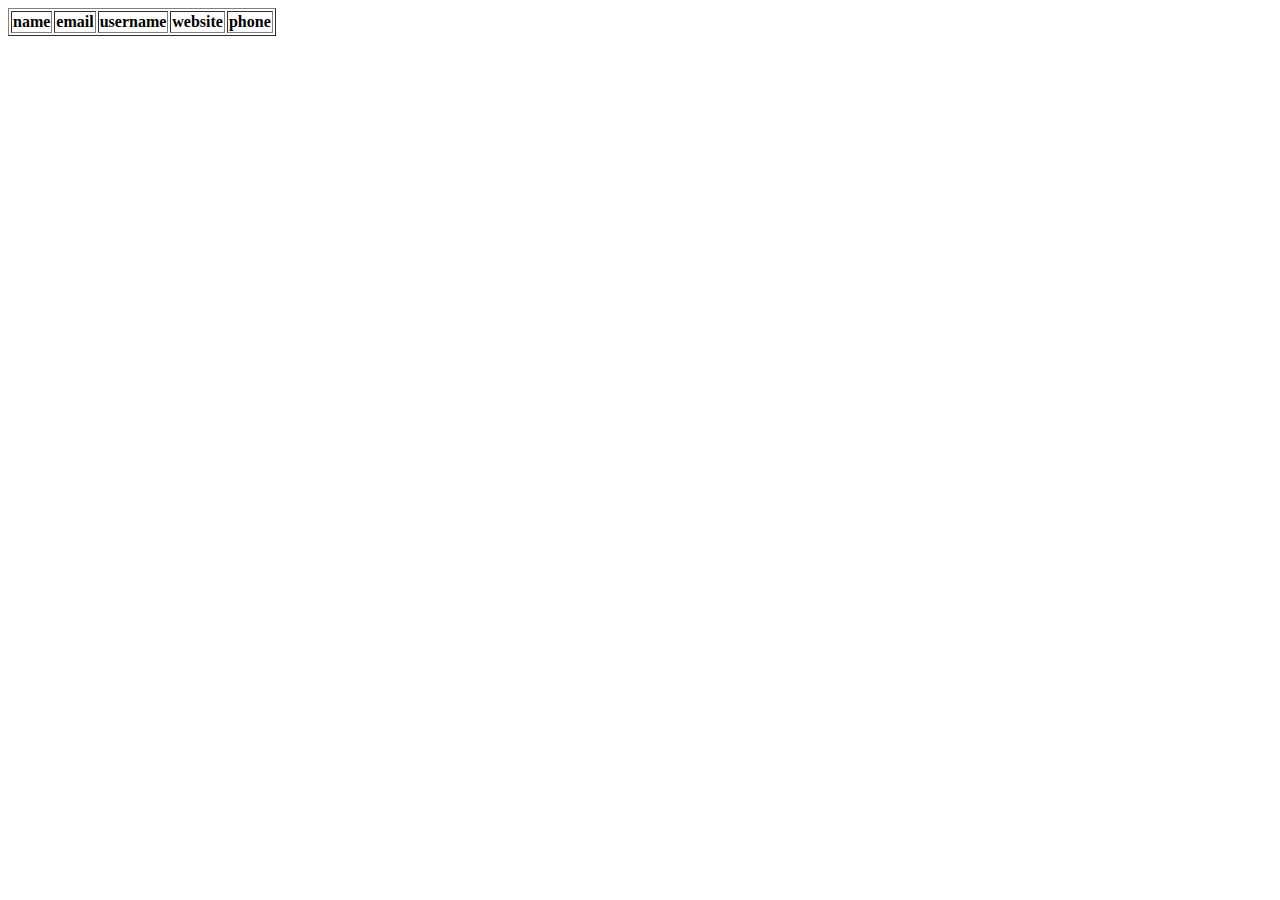
<file: api.html>
<!DOCTYPE html>
<html lang="en">
<head>
    <meta charset="UTF-8">
    <meta name="viewport" content="width=device-width, initial-scale=1.0">
    <title>Document</title>
</head>
<body>
    <table border="1px">
        <thead>
            <tr>
                <th>name</th>
                <th>email</th>
                <th>username</th>
                <th>website</th>
                <th>phone</th>
            </tr>
        </thead>
    </table>


    <tbody id="data">

    </tbody>
    <script>
        async function get(){
              let result = await fetch ("https://fakestoreapi.com/products")
              result = await result.json();
              console.log(result)
              document.getElementById("data")((user)=>{
        
            
              });
        }
        get()



        

    </script>
</body>
</html>
</file>
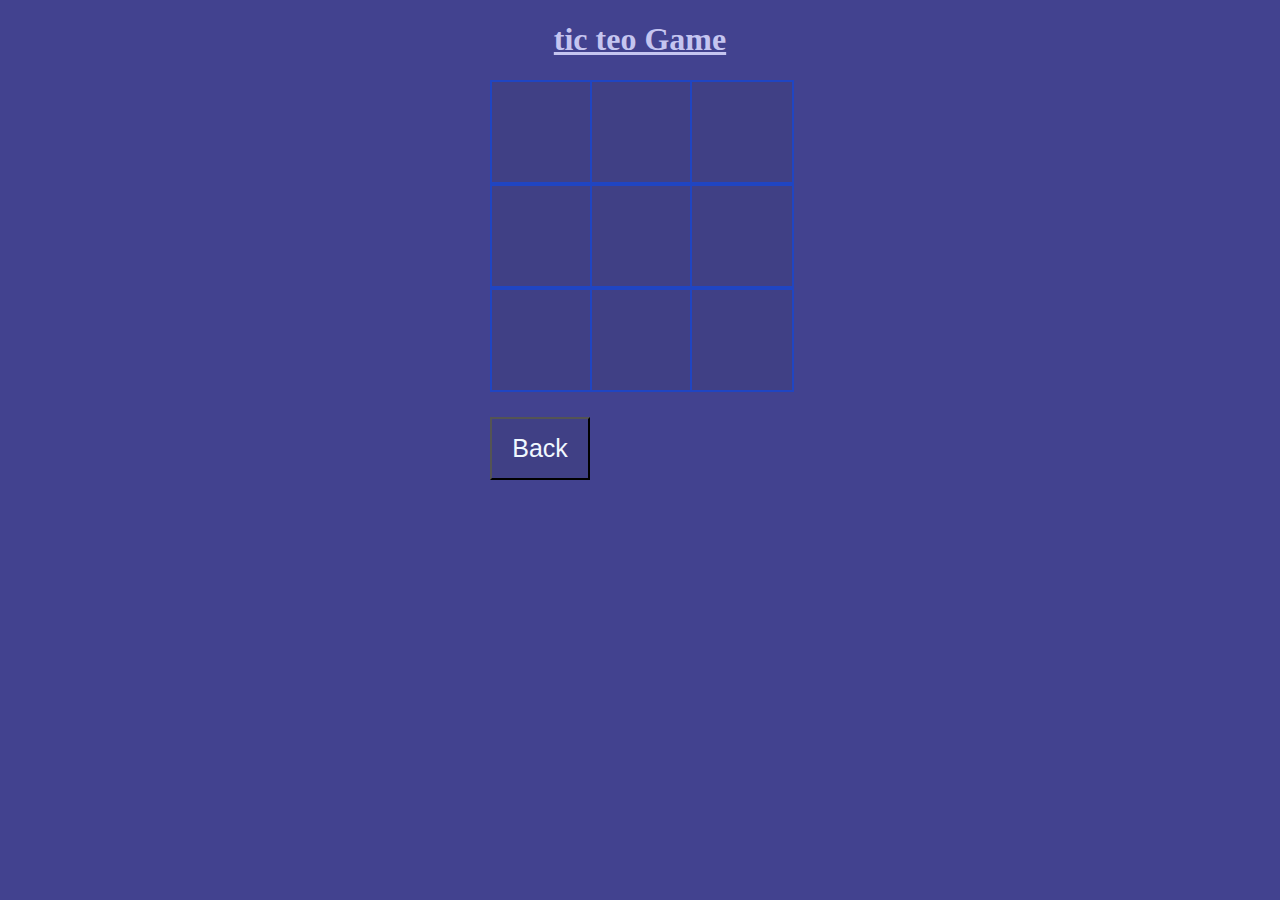
<file: tic tac gme.html>
<!DOCTYPE html>
<html lang="en">
<head>
    <meta charset="UTF-8">
    <meta name="viewport" content="width=device-width, initial-scale=1.0">
    <title>tic teo Game</title>
</head>
<style>
    h1{
        text-align: center;
        text-decoration: underline;
        color: rgb(197, 197, 240);
    }
    .main{
        display: grid;
        grid-template-columns: repeat(3,100px);
        place-content: center;
        
    }
    .main>div{
        width: 100px;
        height: 100px;
         box-shadow: 2px black;
        text-align: center;
        font-size: 100px;
        background-color: hwb(240 25% 48%);
        color: aliceblue;
        border: 2px solid rgb(32, 69, 194);
    }
    body{
        background-color: hsl(240, 37%, 41%);
    }
    .btn{ 
    
        background-color: hwb(240 25% 48%);
   color:  rgb(224, 10, 10);
   padding: 15px;
   margin-top: 25%;
   color: #fff;
   font-size: 25px;

}
.btn a{
    color: aliceblue;
    text-decoration: none;
}
</style>
<body>
    <h1>tic teo Game </h1>
    <div class="main" id="div">
  <div id="div1"onclick="run(this)"></div>
  <div id="div2"onclick="run(this)"></div>
  <div id="div3"onclick="run(this)"></div>
  <div id="div4"onclick="run(this)"></div>
  <div id="div5"onclick="run(this)"></div>
  <div id="div6"onclick="run(this)"></div>
  <div id="div7"onclick="run(this)"></div>
  <div id="div8"onclick="run(this)"></div>
  <div id="div9"onclick="run(this)"></div>
  <button class="btn"><a href="index.html">Back</a></button>
    </div>

    

</body>
<script>
    player=1
function run(element){
    if(winner = chack()){
        alert(winner)
        location.reload();
    }
if(player % 2 != 0 ){
    element.innerHTML="0";
    player++
}else{
    element.innerHTML="x";
    player++
}
}
function chack(){
    d1=div1.innerHTML;
    d2=div2.innerHTML;
    d3=div3.innerHTML;
    d4=div4.innerHTML;
    d5=div5.innerHTML;
    d6=div6.innerHTML;
    d7=div7.innerHTML;
    d8=div8.innerHTML;
    d9=div9.innerHTML;
    if(d1==d2 && d2==d3 &&  d1!="" &&   d2 !=""  &&  d3 !=""){
        return d1;
    }else if(d4==d5 && d5==d6 && d4!="" && d5!=""&& d6 !=""){
        return d4;
    }else if (d7==d8 && d8==d9 &&d7!="" && d8!=""&& d9!=""){
        return d7; 
    }else if (d1==d4 && d4==d7 && d1!="" && d4!="" && d7!=""){
        return d1;
    }else if (d2==d5 && d5==d8 && d2!="" && d5!="" && d8!=""){
        return d2;
    }else if (d3==d6 && d6==d9 && d3!="" && d6!="" && d9!=""){
       return d3; 
    }else if (d1==d5 && d5==d9 && d1!="" && d5!="" && d9!=""){
      return d1; 
    } else if (d3==d5 && d5==d7 && d3!="" && d5!="" && d7!=""){
      return d3; 
    }      
}

    
</script>
</html>
</file>
